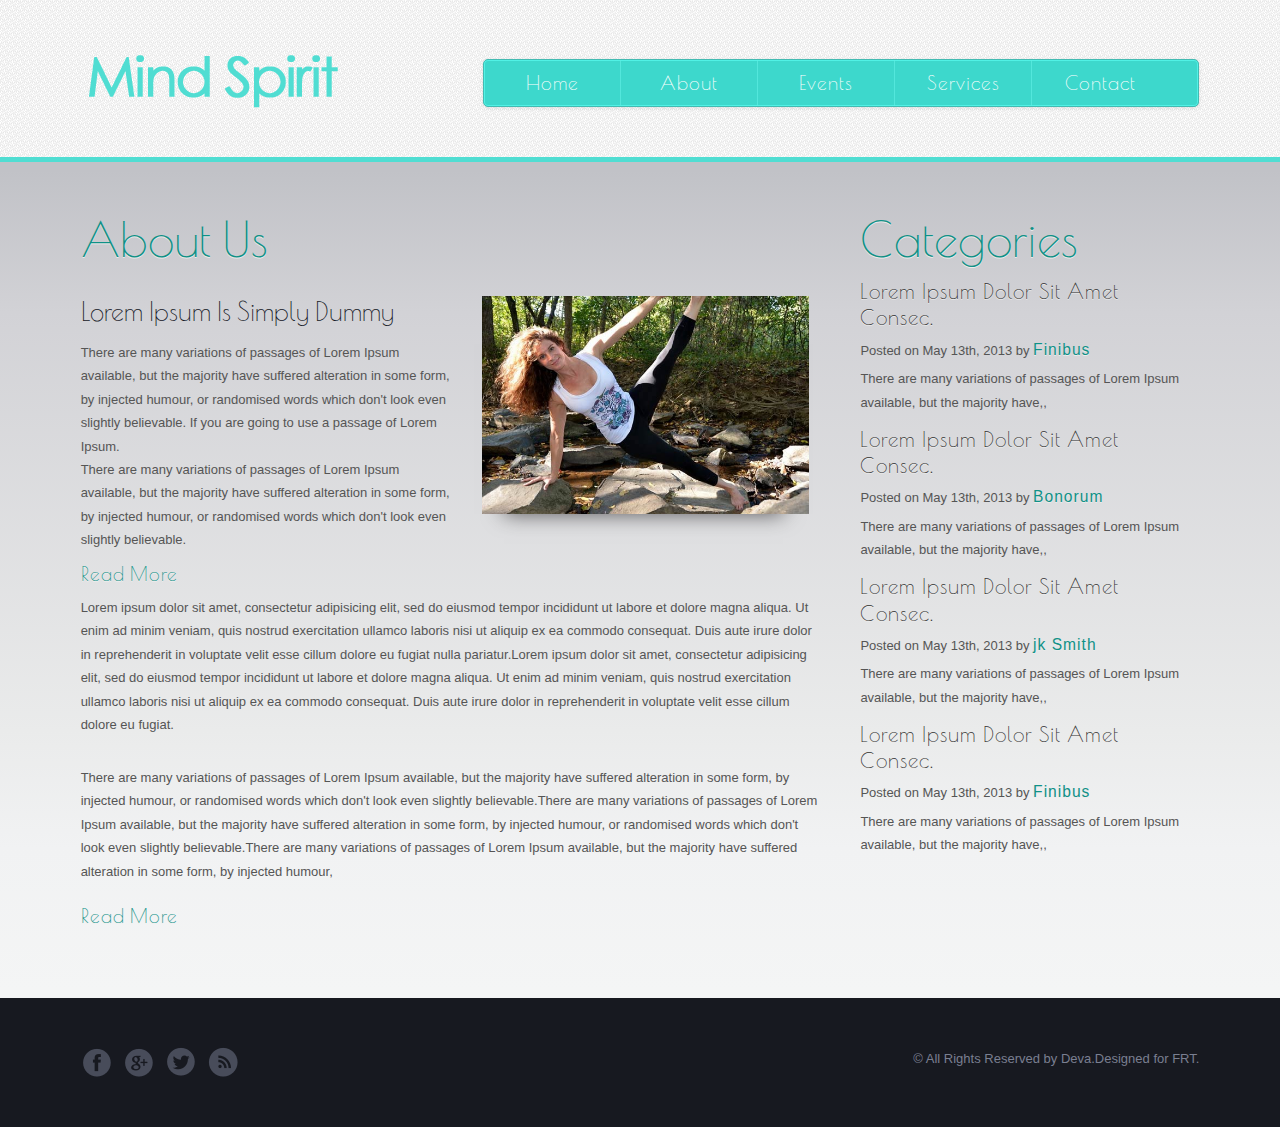
<file: about.html>
<!DOCTYPE HTML>
<html>
<head>
<title>The Mind-Spirit a Sports Category Website Template

</title>
<meta http-equiv="Content-Type" content="text/html; charset=utf-8" />
<meta name="viewport" content="width=device-width, initial-scale=1, maximum-scale=1">
<link href='//fonts.googleapis.com/css?family=Poiret+One' rel='stylesheet' type='text/css'>
<link href="css/style.css" rel="stylesheet" type="text/css" media="all" />
</head>
<body>
<div class="h_bg">
<div class="wrap">
<div class="header">
	<div class="logo">
		<h1><a href="index.html"><img src="images/logo.png" alt=""></a></h1>
	</div>
	<div class="h_nav">
		<ul class="nav">
	        <li class="active"><a href="index.html">Home</a></li>
	        <li><a href="about.html">About</a></li>
	        <li><a href="event.html">Events</a></li>	        
	        <li><a href="service.html">Services</a></li>
	        <li><a href="contact.html">Contact</a></li>
	     </ul>
	</div>
	<div class="clear"></div>
</div>
</div>
</div>
<div class="main_bg">
<div class="wrap">
<div class="main">
<div class="about">
		<div class="about-data">
			<h2>About Us</h2>
			<div class="about-desc">
				<h4>Lorem Ipsum is simply dummy </h4>
				<p>There are many variations of passages of Lorem Ipsum available, but the majority have suffered alteration in some form, by injected humour, or randomised words which don't look even slightly believable. If you are going to use a passage of Lorem Ipsum. </p>
				<p>There are many variations of passages of Lorem Ipsum available, but the majority have suffered alteration in some form, by injected humour, or randomised words which don't look even slightly believable. </p>
				<div class="btn"><a href="details.html">read more</a></div>
			</div>	
			<div class="about-img">
				<a href="details.html"><img src="images/pic6.jpg" alt=""></a>
			</div>
			<div class="clear"></div>
				<p>Lorem ipsum dolor sit amet, consectetur adipisicing elit, sed do eiusmod tempor incididunt ut labore et dolore magna aliqua. Ut enim ad minim veniam, quis nostrud exercitation ullamco laboris nisi ut aliquip ex ea commodo consequat. Duis aute irure dolor in reprehenderit in voluptate velit esse cillum dolore eu fugiat nulla pariatur.Lorem ipsum dolor sit amet, consectetur adipisicing elit, sed do eiusmod tempor incididunt ut labore et dolore magna aliqua. Ut enim ad minim veniam, quis nostrud exercitation ullamco laboris nisi ut aliquip ex ea commodo consequat. Duis aute irure dolor in reprehenderit in voluptate velit esse cillum dolore eu fugiat.</p>
				<p class="top">There are many variations of passages of Lorem Ipsum available, but the majority have suffered alteration in some form, by injected humour, or randomised words which don't look even slightly believable.There are many variations of passages of Lorem Ipsum available, but the majority have suffered alteration in some form, by injected humour, or randomised words which don't look even slightly believable.There are many variations of passages of Lorem Ipsum available, but the majority have suffered alteration in some form, by injected humour, </p>								
				<div class="btn"><a href="details.html">read more</a></div>							
		</div>
		<div class="sidebar">
			<h2>Categories</h2>
			<div class="blog_posts">
				  <div class="blog_desc">
						<div class="blog_heading">
							<p><span>Lorem ipsum dolor sit amet consec.</span></p>
							<p class="date">Posted on May 13th, 2013 by <span class="author">Finibus</span> </p>
						 </div>	
						<p>There are many variations of passages of Lorem Ipsum available, but the majority have,,</p>
					  </div>
					 <div class="clear"></div>	
				</div>	
				<div class="blog_posts">
					  <div class="blog_desc">
							<div class="blog_heading">
								<p><span>Lorem ipsum dolor sit amet consec.</span></p>
								<p class="date">Posted on May 13th, 2013 by <span class="author">Bonorum</span> </p>
							 </div>	
							<p>There are many variations of passages of Lorem Ipsum available, but the majority have,,</p>
					  </div>
					 <div class="clear"></div>	
				</div>	
				<div class="blog_posts">
						  <div class="blog_desc">
							<div class="blog_heading">
								<p><span>Lorem ipsum dolor sit amet consec.</span></p>
								<p class="date">Posted on May 13th, 2013 by <span class="author">jk Smith</span> </p>
							 </div>	
							<p>There are many variations of passages of Lorem Ipsum available, but the majority have,,</p>
					  </div>
					 <div class="clear"></div>	
				</div>					       					
				<div class="blog_posts">
						  <div class="blog_desc">
							<div class="blog_heading">
								<p><span>Lorem ipsum dolor sit amet consec.</span></p>
								<p class="date">Posted on May 13th, 2013 by <span class="author">Finibus</span> </p>
							 </div>	
							<p>There are many variations of passages of Lorem Ipsum available, but the majority have,,</p>
					  </div>
					 <div class="clear"></div>	
				</div>	
			</div>
			<div class="clear"></div>
       </div>
</div>
</div>
</div>
</div>
<div class="ftr-bg">
<div class="wrap">
<div class="footer">
	<div class="social-icons">
	   		  	<ul>
			      <li class="facebook"><a href="#" target="_blank"> </a></li>
			      <li class="twitter"><a href="#" target="_blank"> </a></li>
			      <li class="googleplus"><a href="#" target="_blank"> </a></li>
			      <li class="contact"><a href="#" target="_blank"> </a></li>
			      <div class="clear"></div>
		     </ul>
	   	 </div>
		<div class="copy">
			<p class="w3-link">© All Rights Reserved by Deva.Designed for FRT.</p>
		</div>
		<div class="clear"></div>
	</div>
</div>
</div>
</body>
</html>
</file>
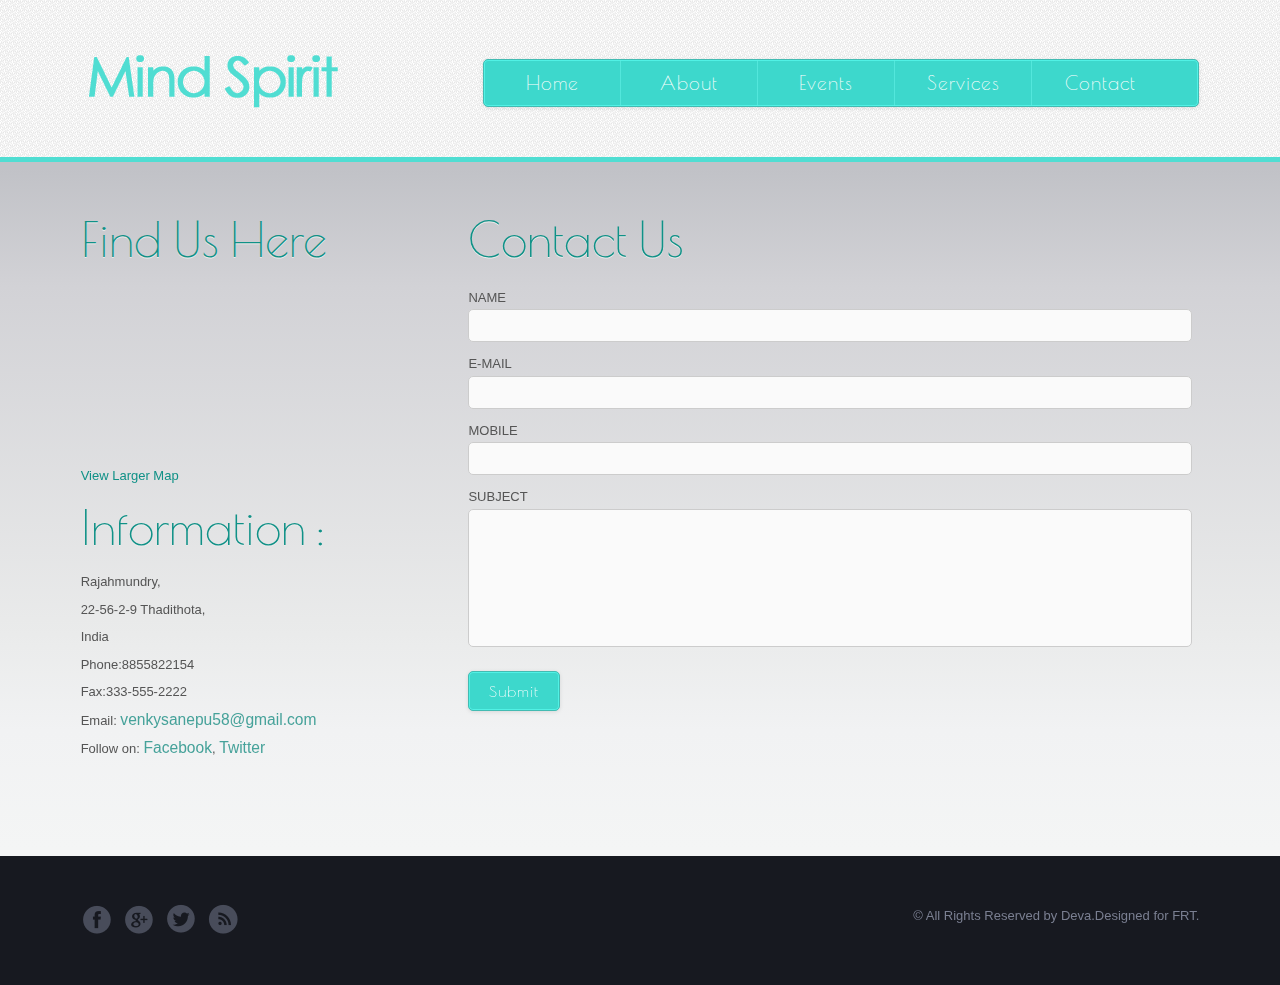
<file: contact.html>
<!DOCTYPE HTML>
<html>
<head>
<title>The Mind-Spirit a Sports Category Website Template

</title>
<meta http-equiv="Content-Type" content="text/html; charset=utf-8" />
<meta name="viewport" content="width=device-width, initial-scale=1, maximum-scale=1">
<link href='//fonts.googleapis.com/css?family=Poiret+One' rel='stylesheet' type='text/css'>
<link href="css/style.css" rel="stylesheet" type="text/css" media="all" />
</head>
<body>
<div class="h_bg">
<div class="wrap">
<div class="header">
	<div class="logo">
		<h1><a href="index.html"><img src="images/logo.png" alt=""></a></h1>
	</div>
	<div class="h_nav">
		<ul class="nav">
	        <li class="active"><a href="index.html">Home</a></li>
	        <li><a href="about.html">About</a></li>
	        <li><a href="event.html">Events</a></li>	        
	        <li><a href="service.html">Services</a></li>
	        <li><a href="contact.html">Contact</a></li>
	     </ul>
	</div>
	<div class="clear"></div>
</div>
</div>
</div>
<div class="main_bg">
<div class="wrap">
<div class="main">
<div class="contact">
<div class="section group">				
				<div class="col span_1_of_3">
					<div class="contact_info">
			    	 	<h3>Find Us Here</h3>
			    	 		<div class="map">
					   			<iframe width="100%" height="175" frameborder="0" scrolling="no" marginheight="0" marginwidth="0" src="https://maps.google.co.in/maps?f=q&amp;source=s_q&amp;hl=en&amp;geocode=&amp;q=Lighthouse+Point,+FL,+United+States&amp;aq=4&amp;oq=light&amp;sll=26.275636,-80.087265&amp;sspn=0.04941,0.104628&amp;ie=UTF8&amp;hq=&amp;hnear=Lighthouse+Point,+Broward,+Florida,+United+States&amp;t=m&amp;z=14&amp;ll=26.275636,-80.087265&amp;output=embed"></iframe><br><small><a href="https://maps.google.co.in/maps?f=q&amp;source=embed&amp;hl=en&amp;geocode=&amp;q=Lighthouse+Point,+FL,+United+States&amp;aq=4&amp;oq=light&amp;sll=26.275636,-80.087265&amp;sspn=0.04941,0.104628&amp;ie=UTF8&amp;hq=&amp;hnear=Lighthouse+Point,+Broward,+Florida,+United+States&amp;t=m&amp;z=14&amp;ll=26.275636,-80.087265" style=" color: #109187;padding:10px 0;left;font-size:13px">View Larger Map</a></small>
					   		</div>
      				</div>
      			<div class="company_address">
				     	<h3>Information :</h3>
						<p>Rajahmundry,</p>
						<p>22-56-2-9 Thadithota,</p>
						<p>India</p>
				   		<p>Phone:8855822154</p>
				   		<p>Fax:333-555-2222 </p>
				 	 	<p>Email: <span>venkysanepu58@gmail.com</span></p>
				   		<p>Follow on: <span>Facebook</span>, <span>Twitter</span></p>
				   </div>
				</div>				
				<div class="col span_2_of_3">
				  <div class="contact-form">
				  	<h3>Contact Us</h3>
					      <form method="post" action="#">
					    	<div>
						    	<span><label>NAME</label></span>
						    	<span><input name="userName" type="text" class="textbox"></span>
						    </div>
						    <div>
						    	<span><label>E-MAIL</label></span>
						    	<span><input name="userEmail" type="text" class="textbox"></span>
						    </div>
						    <div>
						     	<span><label>MOBILE</label></span>
						    	<span><input name="userPhone" type="text" class="textbox"></span>
						    </div>
						    <div>
						    	<span><label>SUBJECT</label></span>
						    	<span><textarea name="userMsg"> </textarea></span>
						    </div>
						   <div>
						   		<span><input type="submit" value="Submit"></span>
						  </div>
					    </form>
				    </div>
  				</div>	
  				<div class="clear"></div>			
		  </div>
</div>
</div>
</div>
</div>
</div>
<div class="ftr-bg">
<div class="wrap">
<div class="footer">
	<div class="social-icons">
	   		  	<ul>
			      <li class="facebook"><a href="#" target="_blank"> </a></li>
			      <li class="twitter"><a href="#" target="_blank"> </a></li>
			      <li class="googleplus"><a href="#" target="_blank"> </a></li>
			      <li class="contact"><a href="#" target="_blank"> </a></li>
			      <div class="clear"></div>
		     </ul>
	   	 </div>
		<div class="copy">
			<p class="w3-link">© All Rights Reserved by Deva.Designed for FRT.</p>
		</div>
		<div class="clear"></div>
	</div>
</div>
</div>
</body>
</html>
</file>
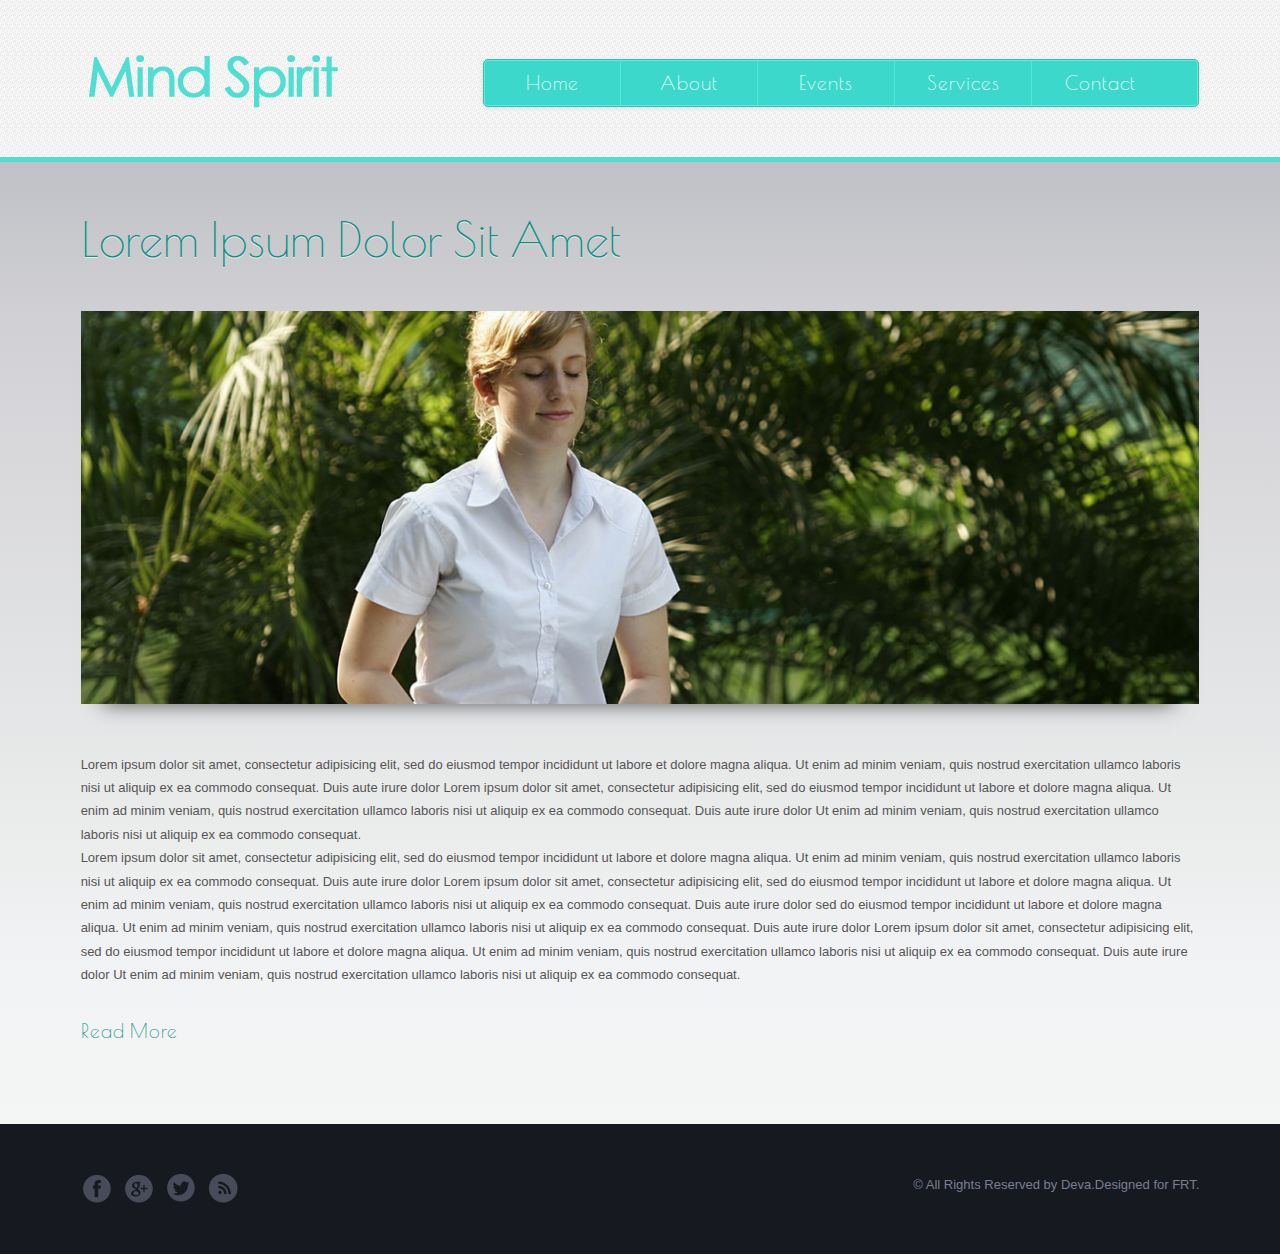
<file: details.html>
<!DOCTYPE HTML>
<html>
<head>
<title>The Mind-Spirit a Sports Category Website Template

</title>
<meta http-equiv="Content-Type" content="text/html; charset=utf-8" />
<meta name="viewport" content="width=device-width, initial-scale=1, maximum-scale=1">
<link href='//fonts.googleapis.com/css?family=Poiret+One' rel='stylesheet' type='text/css'>
<link href="css/style.css" rel="stylesheet" type="text/css" media="all" />
</head>
<body>
<div class="h_bg">
<div class="wrap">
<div class="header">
	<div class="logo">
		<h1><a href="index.html"><img src="images/logo.png" alt=""></a></h1>
	</div>
	<div class="h_nav">
		<ul class="nav">
	        <li class="active"><a href="index.html">Home</a></li>
	        <li><a href="about.html">About</a></li>
	        <li><a href="event.html">Events</a></li>	        
	        <li><a href="service.html">Services</a></li>
	        <li><a href="contact.html">Contact</a></li>
	     </ul>
	</div>
	<div class="clear"></div>
</div>
</div>
</div>
<div class="main_bg">
<div class="wrap">
<div class="main">
<div class="details">
		<h2>Lorem ipsum dolor sit amet</h2>
	<div class="det-pic">
		<img src="images/det-pic.jpg" alt="">		
	</div>
	<div class="det-para">
	<p>Lorem ipsum dolor sit amet, consectetur adipisicing elit, sed do eiusmod tempor incididunt ut labore et dolore magna aliqua. Ut enim ad minim veniam, quis nostrud exercitation ullamco laboris nisi ut aliquip ex ea commodo consequat. Duis aute irure dolor Lorem ipsum dolor sit amet, consectetur adipisicing elit, sed do eiusmod tempor incididunt ut labore et dolore magna aliqua. Ut enim ad minim veniam, quis nostrud exercitation ullamco laboris nisi ut aliquip ex ea commodo consequat. Duis aute irure dolor  Ut enim ad minim veniam, quis nostrud exercitation ullamco laboris nisi ut aliquip ex ea commodo consequat.</p>
		<p>Lorem ipsum dolor sit amet, consectetur adipisicing elit, sed do eiusmod tempor incididunt ut labore et dolore magna aliqua. Ut enim ad minim veniam, quis nostrud exercitation ullamco laboris nisi ut aliquip ex ea commodo consequat. Duis aute irure dolor Lorem ipsum dolor sit amet, consectetur adipisicing elit, sed do eiusmod tempor incididunt ut labore et dolore magna aliqua. Ut enim ad minim veniam, quis nostrud exercitation ullamco laboris nisi ut aliquip ex ea commodo consequat. Duis aute irure dolor  sed do eiusmod tempor incididunt ut labore et dolore magna aliqua. Ut enim ad minim veniam, quis nostrud exercitation ullamco laboris nisi ut aliquip ex ea commodo consequat. Duis aute irure dolor Lorem ipsum dolor sit amet, consectetur adipisicing elit, sed do eiusmod tempor incididunt ut labore et dolore magna aliqua. Ut enim ad minim veniam, quis nostrud exercitation ullamco laboris nisi ut aliquip ex ea commodo consequat. Duis aute irure dolor  Ut enim ad minim veniam, quis nostrud exercitation ullamco laboris nisi ut aliquip ex ea commodo consequat.</p>

	</div>
	<div class="btn"><a href="details.html">read more</a></div>
	</div>
</div>
</div>
</div>
</div>
<div class="ftr-bg">
<div class="wrap">
<div class="footer">
	<div class="social-icons">
	   		  	<ul>
			      <li class="facebook"><a href="#" target="_blank"> </a></li>
			      <li class="twitter"><a href="#" target="_blank"> </a></li>
			      <li class="googleplus"><a href="#" target="_blank"> </a></li>
			      <li class="contact"><a href="#" target="_blank"> </a></li>
			      <div class="clear"></div>
		     </ul>
	   	 </div>
		<div class="copy">
			<p class="w3-link">© All Rights Reserved by Deva.Designed for FRT.</p>
		</div>
		<div class="clear"></div>
	</div>
</div>
</div>
</body>
</html>
</file>
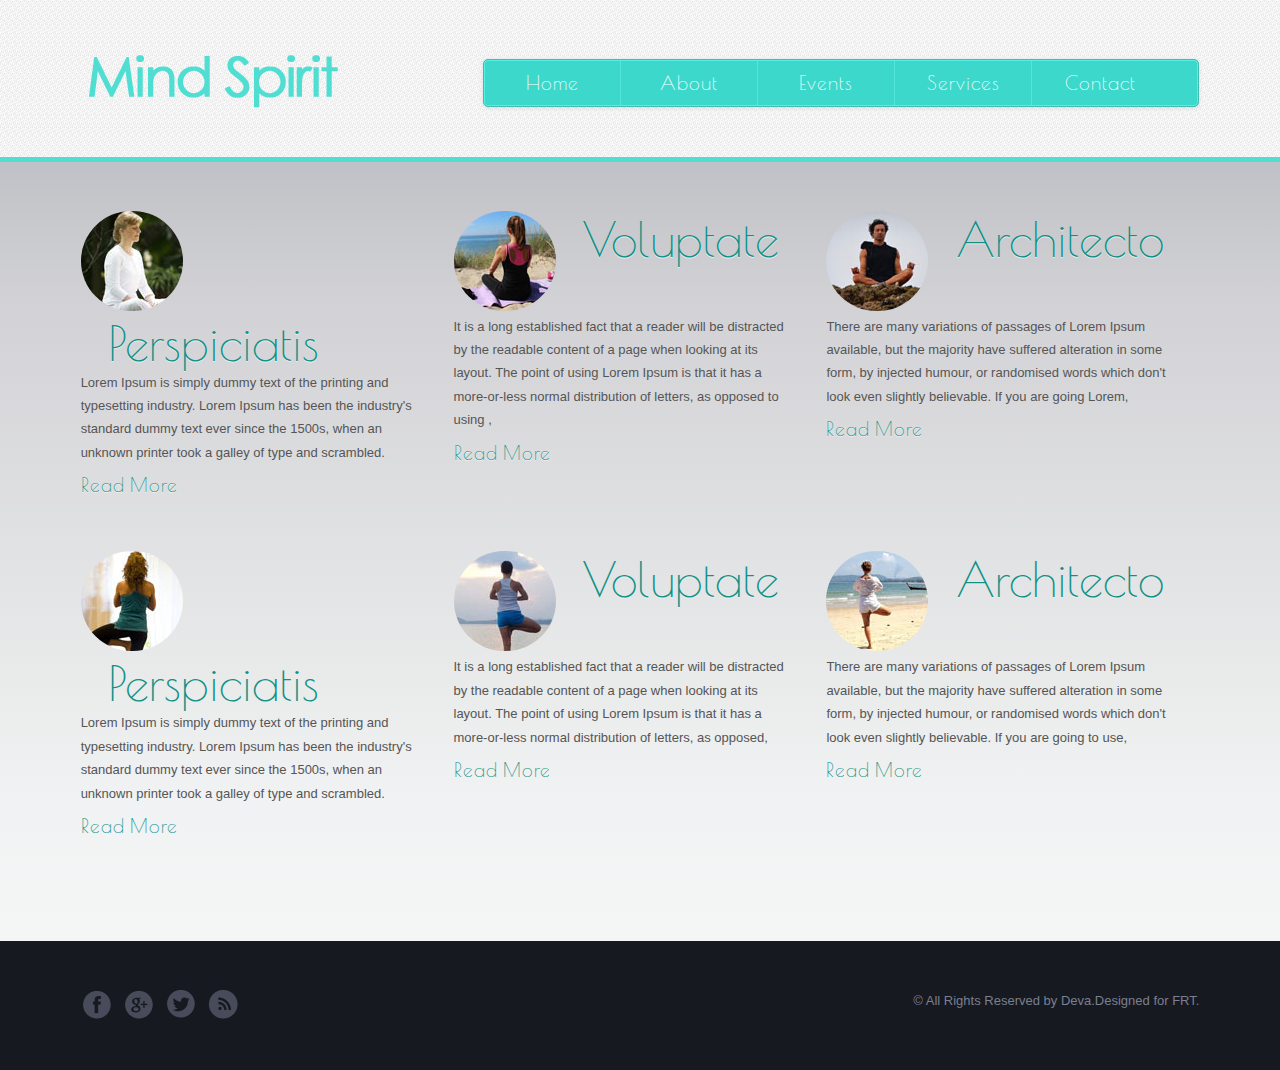
<file: event.html>
<!DOCTYPE HTML>
<html>
<head>
<title>The Mind-Spirit a Sports Category Website Template

</title>
<meta http-equiv="Content-Type" content="text/html; charset=utf-8" />
<meta name="viewport" content="width=device-width, initial-scale=1, maximum-scale=1">
<link href='//fonts.googleapis.com/css?family=Poiret+One' rel='stylesheet' type='text/css'>
<link href="css/style.css" rel="stylesheet" type="text/css" media="all" />
</head>
<body>
<div class="h_bg">
<div class="wrap">
<div class="header">
	<div class="logo">
		<h1><a href="index.html"><img src="images/logo.png" alt=""></a></h1>
	</div>
	<div class="h_nav">
		<ul class="nav">
	        <li class="active"><a href="index.html">Home</a></li>
	        <li><a href="about.html">About</a></li>
	        <li><a href="event.html">Events</a></li>	        
	        <li><a href="service.html">Services</a></li>
	        <li><a href="contact.html">Contact</a></li>
	     </ul>
	</div>
	<div class="clear"></div>
</div>
</div>
</div>
<div class="main_bg">
<div class="wrap">
<div class="main">
<div class="our-staff">
		<div class="dc-grids">
				<div class="dc-head">
					<div class="dc-head-img">
						<a href="#"><img src="images/dc1.jpg" title="dc-name"></a>
					</div>
					<div class="dc-head-info">
						<h4>Perspiciatis</h4>
					</div>
					<div class="clear"> </div>
					<div class="dc-profile1">
						<p>Lorem Ipsum is simply dummy text of the printing and typesetting industry. Lorem Ipsum has been the industry's standard dummy text ever since the 1500s, when an unknown printer took a galley of type and scrambled.</p>
						<div class="btn"><a href="details.html">read more</a></div>
					</div>
				</div>
				<div class="dc-head">
					<div class="dc-head-img">
						<a href="#"><img src="images/dc3.jpg" title="dc-name"></a>
					</div>
					<div class="dc-head-info">
						<h4>Voluptate</h4>
					</div>
					<div class="clear"> </div>
					<div class="dc-profile1">
						<p>It is a long established fact that a reader will be distracted by the readable content of a page when looking at its layout. The point of using Lorem Ipsum is that it has a more-or-less normal distribution of letters, as opposed to using , </p>
						<div class="btn"><a href="details.html">read more</a></div>
					</div>
				</div>
				<div class="dc-head">
					<div class="dc-head-img">
						<a href="#"><img src="images/dc2.jpg" title="dc-name"></a>
					</div>
					<div class="dc-head-info">
						<h4>Architecto</h4>
					</div>
					<div class="clear"> </div>
					<div class="dc-profile1">
						<p>There are many variations of passages of Lorem Ipsum available, but the majority have suffered alteration in some form, by injected humour, or randomised words which don't look even slightly believable. If you are going Lorem,</p>
						<div class="btn"><a href="details.html">read more</a></div>
					</div>
				</div>
				<div class="clear"> </div>
			</div>
			<div class="dc-grids">
				<div class="dc-head">
					<div class="dc-head-img">
						<a href="#"><img src="images/dc4.jpg" title="dc-name"></a>
					</div>
					<div class="dc-head-info">
						<h4>Perspiciatis</h4>
					</div>
					<div class="clear"> </div>
					<div class="dc-profile1">
						<p>Lorem Ipsum is simply dummy text of the printing and typesetting industry. Lorem Ipsum has been the industry's standard dummy text ever since the 1500s, when an unknown printer took a galley of type and scrambled.</p>
						<div class="btn"><a href="details.html">read more</a></div>
					</div>
				</div>
				<div class="dc-head">
					<div class="dc-head-img">
						<a href="#"><img src="images/dc5.jpg" title="dc-name"></a>
					</div>
					<div class="dc-head-info">
						<h4>Voluptate</h4>
					</div>
					<div class="clear"> </div>
					<div class="dc-profile1">
						<p>It is a long established fact that a reader will be distracted by the readable content of a page when looking at its layout. The point of using Lorem Ipsum is that it has a more-or-less normal distribution of letters, as opposed, </p>
						<div class="btn"><a href="details.html">read more</a></div>
					</div>
				</div>
				<div class="dc-head">
					<div class="dc-head-img">
						<a href="#"><img src="images/dc6.jpg" title="dc-name"></a>
					</div>
					<div class="dc-head-info">
						<h4>Architecto</h4>
					</div>
					<div class="clear"> </div>
					<div class="dc-profile1">
						<p>There are many variations of passages of Lorem Ipsum available, but the majority have suffered alteration in some form, by injected humour, or randomised words which don't look even slightly believable. If you are going to use,</p>
						<div class="btn"><a href="details.html">read more</a></div>
					</div>
				</div>
				<div class="clear"> </div>
			</div>
		</div>
</div>
</div>
</div>
</div>
<div class="ftr-bg">
<div class="wrap">
<div class="footer">
	<div class="social-icons">
	   		  	<ul>
			      <li class="facebook"><a href="#" target="_blank"> </a></li>
			      <li class="twitter"><a href="#" target="_blank"> </a></li>
			      <li class="googleplus"><a href="#" target="_blank"> </a></li>
			      <li class="contact"><a href="#" target="_blank"> </a></li>
			      <div class="clear"></div>
		     </ul>
	   	 </div>
		<div class="copy">
			<p class="w3-link">© All Rights Reserved by Deva.Designed for FRT.</p>
		</div>
		<div class="clear"></div>
	</div>
</div>
</div>
</body>
</html>
</file>
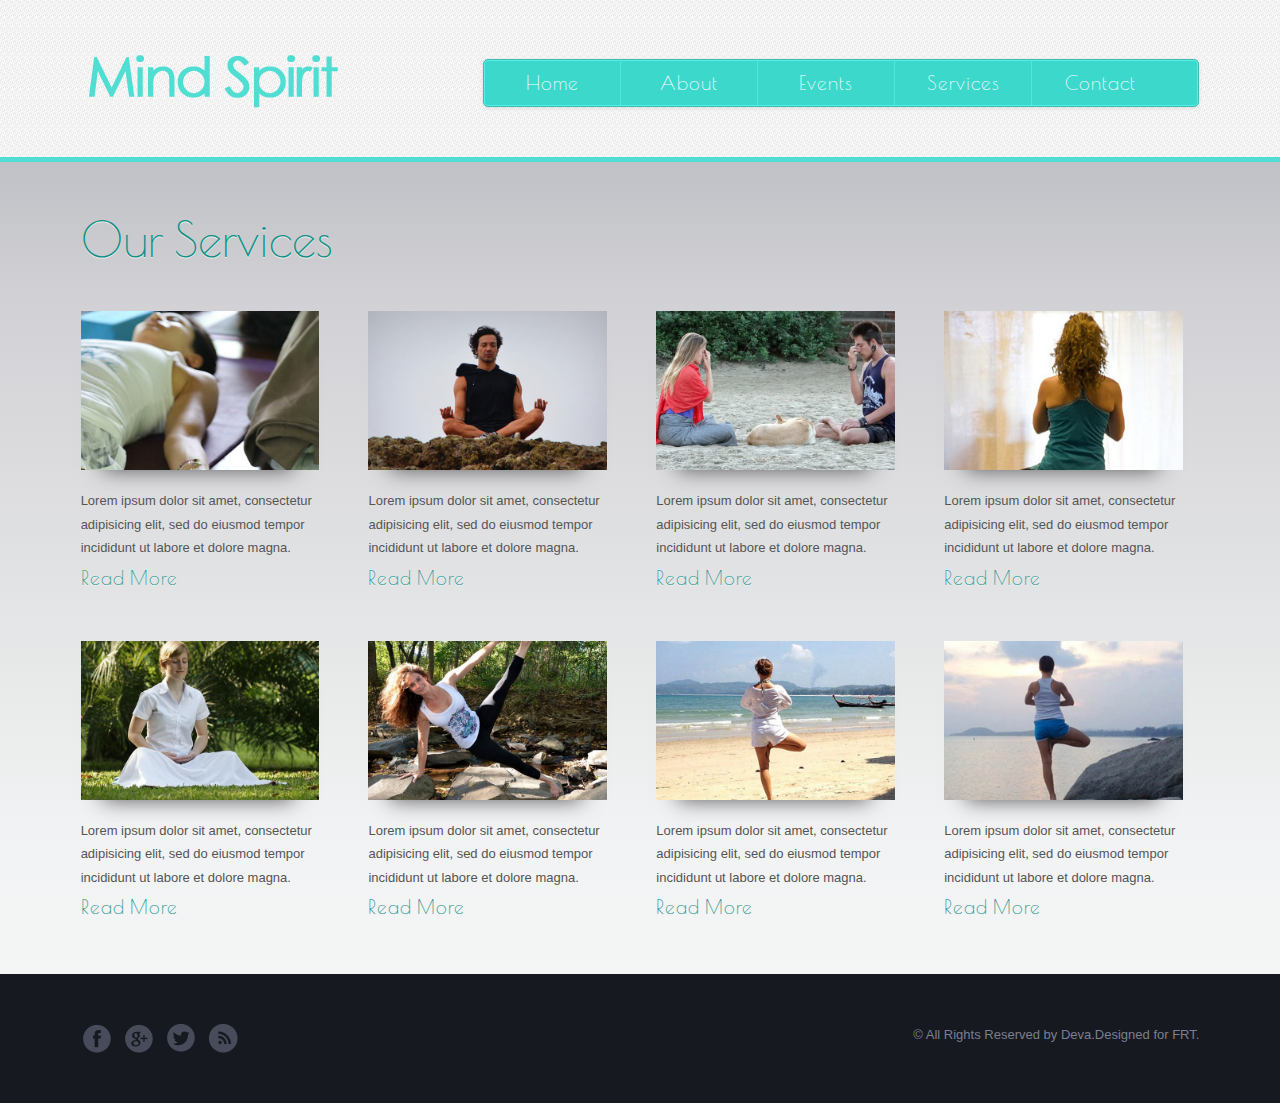
<file: service.html>
<!DOCTYPE HTML>
<html>
<head>
<title>The Mind-Spirit a Sports Category Website Template

</title>
<meta http-equiv="Content-Type" content="text/html; charset=utf-8" />
<meta name="viewport" content="width=device-width, initial-scale=1, maximum-scale=1">
<link href='//fonts.googleapis.com/css?family=Poiret+One' rel='stylesheet' type='text/css'>
<link href="css/style.css" rel="stylesheet" type="text/css" media="all" />
</head>
<body>
<div class="h_bg">
<div class="wrap">
<div class="header">
	<div class="logo">
		<h1><a href="index.html"><img src="images/logo.png" alt=""></a></h1>
	</div>
	<div class="h_nav">
		<ul class="nav">
	        <li class="active"><a href="index.html">Home</a></li>
	        <li><a href="about.html">About</a></li>
	        <li><a href="event.html">Events</a></li>	        
	        <li><a href="service.html">Services</a></li>
	        <li><a href="contact.html">Contact</a></li>
	     </ul>
	</div>
	<div class="clear"></div>
</div>
</div>
</div>
<div class="main_bg">
<div class="wrap">
<div class="main">
<div class="boxes">
		<h2>Our Services</h2>
		     <section>
				<ul class="lb-album">
					<li>
						<a href="#image-1">
							<img src="images/pic1.jpg" alt="">
							<span> </span>
						</a>
						<div class="lb-overlay" id="image-1">
							<img src="images/pic1.jpg" alt="">
							<a href="#page" class="lb-close"> </a>
						</div>
						<p>Lorem ipsum dolor sit amet, consectetur adipisicing elit, sed do eiusmod tempor incididunt ut labore et dolore magna.</p>
						<div class="btn"><a href="details.html">read more</a></div>
					</li>
					<li>
						<a href="#image-2">
							<img src="images/pic2.jpg" alt="">
							<span> </span>
						</a>
						<div class="lb-overlay" id="image-2">
								<img src="images/pic2.jpg" alt=""> 
							<a href="#page" class="lb-close"> </a>
						</div>
						<p>Lorem ipsum dolor sit amet, consectetur adipisicing elit, sed do eiusmod tempor incididunt ut labore et dolore magna.</p>
						<div class="btn"><a href="details.html">read more</a></div>
					</li>
					<li>
						<a href="#image-3">
							<img src="images/pic3.jpg" alt="">
							<span> </span>
						</a>
						<div class="lb-overlay" id="image-3">
							<img src="images/pic3.jpg" alt="image03">
							<a href="#page" class="lb-close"> </a>
						</div>
						<p>Lorem ipsum dolor sit amet, consectetur adipisicing elit, sed do eiusmod tempor incididunt ut labore et dolore magna.</p>
						<div class="btn"><a href="details.html">read more</a></div>
					</li>
					<li>
						<a href="#image-4">
							<img src="images/pic4.jpg" alt="">
							<span> </span>
						</a>
						<div class="lb-overlay" id="image-4">
							<img src="images/pic4.jpg" alt="image04">
							<a href="#page" class="lb-close"> </a>
						</div>
						<p>Lorem ipsum dolor sit amet, consectetur adipisicing elit, sed do eiusmod tempor incididunt ut labore et dolore magna.</p>
						<div class="btn"><a href="details.html">read more</a></div>
					</li>
				</ul>
				<ul class="lb-album">
					<li>
						<a href="#image-5">
							<img src="images/pic5.jpg" alt="">
							<span> </span>
						</a>
						<div class="lb-overlay" id="image-5">
							<img src="images/pic5.jpg" alt="image05">
							<a href="#page" class="lb-close"> </a>
						</div>
						<p>Lorem ipsum dolor sit amet, consectetur adipisicing elit, sed do eiusmod tempor incididunt ut labore et dolore magna.</p>
						<div class="btn"><a href="details.html">read more</a></div>
					</li>
					<li>
						<a href="#image-6">
							<img src="images/pic6.jpg" alt="">
							<span> </span>
						</a>
						<div class="lb-overlay" id="image-6">
							<img src="images/pic6.jpg" alt="image06">
							<a href="#page" class="lb-close"> </a>
						</div>
						<p>Lorem ipsum dolor sit amet, consectetur adipisicing elit, sed do eiusmod tempor incididunt ut labore et dolore magna.</p>
						<div class="btn"><a href="details.html">read more</a></div>
					</li>
					<li>
						<a href="#image-7">
							<img src="images/pic7.jpg" alt="">
							<span> </span>
						</a>
						<div class="lb-overlay" id="image-7">
							<img src="images/pic7.jpg" alt="image07"> 
							<a href="#page" class="lb-close"> </a>
						</div>
						<p>Lorem ipsum dolor sit amet, consectetur adipisicing elit, sed do eiusmod tempor incididunt ut labore et dolore magna.</p>
						<div class="btn"><a href="details.html">read more</a></div>
					</li>
					<li>
						<a href="#image-8">
							<img src="images/pic8.jpg" alt="">
							<span> </span>
						</a>
						<div class="lb-overlay" id="image-8">
							<img src="images/pic8.jpg" alt="image08">
							<a href="#page" class="lb-close"> </a>
						</div>
						<p>Lorem ipsum dolor sit amet, consectetur adipisicing elit, sed do eiusmod tempor incididunt ut labore et dolore magna.</p>
						<div class="btn"><a href="details.html">read more</a></div>
					</li>	
					<div class="clear"></div>
				</ul>
			</section>
    </div>
  </div>
</div>
</div>
</div>
<div class="ftr-bg">
<div class="wrap">
<div class="footer">
	<div class="social-icons">
	   		  	<ul>
			      <li class="facebook"><a href="#" target="_blank"> </a></li>
			      <li class="twitter"><a href="#" target="_blank"> </a></li>
			      <li class="googleplus"><a href="#" target="_blank"> </a></li>
			      <li class="contact"><a href="#" target="_blank"> </a></li>
			      <div class="clear"></div>
		     </ul>
	   	 </div>
		<div class="copy">
			<p class="w3-link">© All Rights Reserved by Deva.Designed for FRT.</p>
		</div>
		<div class="clear"></div>
	</div>
</div>
</div>
</body>
</html>
</file>
<file: css/style.css>
/*
Author: W3layout
Author URL: http://w3layouts.com
License: Creative Commons Attribution 3.0 Unported
License URL: http://creativecommons.org/licenses/by/3.0/
*/
/* reset */
html,body,div,span,applet,object,iframe,h1,h2,h3,h4,h5,h6,p,blockquote,pre,a,abbr,acronym,address,big,cite,code,del,dfn,em,img,ins,kbd,q,s,samp,small,strike,strong,sub,sup,tt,var,b,u,i,dl,dt,dd,ol,nav ul,nav li,fieldset,form,label,legend,table,caption,tbody,tfoot,thead,tr,th,td,article,aside,canvas,details,embed,figure,figcaption,footer,header,hgroup,menu,nav,output,ruby,section,summary,time,mark,audio,video{margin:0;padding:0;border:0;font-size:100%;font:inherit;vertical-align:baseline;}
article, aside, details, figcaption, figure,footer, header, hgroup, menu, nav, section {display: block;}
ol,ul{list-style:none;margin:0;padding:0;}
blockquote,q{quotes:none;}
blockquote:before,blockquote:after,q:before,q:after{content:'';content:none;}
table{border-collapse:collapse;border-spacing:0;}
/* start editing from here */
a{text-decoration:none;}
.txt-rt{text-align:right;}/* text align right */
.txt-lt{text-align:left;}/* text align left */
.txt-center{text-align:center;}/* text align center */
.float-rt{float:right;}/* float right */
.float-lt{float:left;}/* float left */
.clear{clear:both;}/* clear float */
.pos-relative{position:relative;}/* Position Relative */
.pos-absolute{position:absolute;}/* Position Absolute */
.vertical-base{	vertical-align:baseline;}/* vertical align baseline */
.vertical-top{	vertical-align:top;}/* vertical align top */
.underline{	padding-bottom:5px;	border-bottom: 1px solid #eee; margin:0 0 20px 0;}/* Add 5px bottom padding and a underline */
nav.vertical ul li{	display:block;}/* vertical menu */
nav.horizontal ul li{	display: inline-block;}/* horizontal menu */
img{max-width:100%;}
/*end reset*/
body {
	font-family: Arial, Geneva,Helvetica, sans-serif;
	font-size: 100%;
	background: #f1f1f1;
}
.wrap{
	margin:0 auto;
	width:80%;
}
.h_bg{
	background:url('../images/h_bg.png');
	border-bottom: 5px solid #50ddd2;
}
.header{
	padding:3% 4%;
}
.logo{
	float:left;
}
/*h_nav*/
.h_nav{
	width: 62%;
	float:right;
	margin-top: 2%;
}
.nav {
	border-radius: 5px;
	-webkit-border-radius: 5px;
	-moz-border-radius: 5px;
	-o-border-radius: 5px;
	border: solid 1px #43BBB2;
	background-color: #3DD8CC;
	position: relative;
	box-shadow: inset 0px 0px 0px 1px #51f1e5, 0px 1px 4px 0px rgba(0,0,0,0.10);
	-webkit-box-shadow: inset 0px 0px 0px 1px #51f1e5, 0px 1px 4px 0px rgba(0,0,0,0.10);
	-moz-box-shadow: inset 0px 0px 0px 1px #51f1e5, 0px 1px 4px 0px rgba(0,0,0,0.10);
	-o-box-shadow:  inset 0px 0px 0px 1px #51f1e5, 0px 1px 4px 0px rgba(0,0,0,0.10);
}
.nav li.active h3 span{
	color:#F51055;
}
.nav li {
	border-right: 1px solid rgba(95, 238, 227, 0.66);
	width: 19.77777%;
	display: inline-block;
	margin-right: -4px;
}
.nav li:last-child{
	margin-right: 0;
	border-right: none; 
}
.nav li a{
	font-family: 'Poiret One', cursive;
	display: block;
	line-height: 1.8em;
	color: #ffffff;
	font-size: 1.2em;
	padding:6px;
	text-align: center;
	letter-spacing: 1px;
}
.nav li a:hover {
	box-shadow: inset 0 0px 0 #37B6AC,inset 0 0 30px #4DCAC0;
	-webkit-box-shadow: inset 0 0px 0 #37B6AC,inset 0 0 30px #4DCAC0;
	-moz-box-shadow: inset 0 0px 0 #37B6AC,inset 0 0 30px #4DCAC0;
	-o-box-shadow: inset 0 0px 0 #37B6AC,inset 0 0 30px #4DCAC0;	
	color: #ffffff;
}
/*main*/
.main_bg{
	background: rgb(193,194,199);
	background: -moz-linear-gradient(top,  rgba(193,194,199,1) 1%, rgba(210,210,214,1) 18%, rgba(234,235,235,1) 68%, rgba(241,242,243,1) 82%, rgba(244,245,245,1) 99%);
	background: -webkit-gradient(linear, left top, left bottom, color-stop(1%,rgba(193,194,199,1)), color-stop(18%,rgba(210,210,214,1)), color-stop(68%,rgba(234,235,235,1)), color-stop(82%,rgba(241,242,243,1)), color-stop(99%,rgba(244,245,245,1)));
	background: -webkit-linear-gradient(top,  rgba(193,194,199,1) 1%,rgba(210,210,214,1) 18%,rgba(234,235,235,1) 68%,rgba(241,242,243,1) 82%,rgba(244,245,245,1) 99%);
	background: -o-linear-gradient(top,  rgba(193,194,199,1) 1%,rgba(210,210,214,1) 18%,rgba(234,235,235,1) 68%,rgba(241,242,243,1) 82%,rgba(244,245,245,1) 99%);
	background: -ms-linear-gradient(top,  rgba(193,194,199,1) 1%,rgba(210,210,214,1) 18%,rgba(234,235,235,1) 68%,rgba(241,242,243,1) 82%,rgba(244,245,245,1) 99%);
	background: linear-gradient(to bottom,  rgba(193,194,199,1) 1%,rgba(210,210,214,1) 18%,rgba(234,235,235,1) 68%,rgba(241,242,243,1) 82%,rgba(244,245,245,1) 99%);
	filter: progid:DXImageTransform.Microsoft.gradient( startColorstr='#c1c2c7', endColorstr='#f4f5f5',GradientType=0 );
}
.main{
	padding: 4%;
}
.c_text{
	float:left;
}
.c_text h2{
	font-size: 4em;
	color: #636363;
	text-transform: capitalize;
	font-family: 'Poiret One', cursive;
	text-shadow: 0 1px 0 #F1F1F1;
	margin-bottom: 4%;
}
.c_text h3{
	font-size: 3em;
	color: #7C7C7C;
	text-transform: capitalize;
	font-family: 'Poiret One', cursive;
	text-shadow: 0 1px 0 #F1F1F1;
}
/*saetch*/
.srch{
	float: right;
	margin-top:2%;
	width: 26%;
}
.searchbox{
	position: relative;
	width: 100%;
} 
.searchbox input[type="text"]{
	height:18px;
    position:relative;
    width:66.333%;
    padding:10px;
    font-size:14px;
    color:#333333;
    text-transform:capitalize;
    background: #FFFFFF;
	border: 1px solid #AAAAAA;
}
.searchbox input[type="submit"]{
	position:absolute;
	right:0;
	width:28.333%;
	padding:6px;
    cursor: pointer;
	font-size:16px;
	letter-spacing:1px;
	color: #ffffff;
	background: #34C2B7;
	border: 1px solid #309689;
	font-family: 'Poiret One', cursive;
	height:40px;
    box-shadow: 0 1px 2px rgba(11, 155, 143, 0.5) inset;
    -webkit-box-shadow: 0 1px 2px rgba(11, 155, 143, 0.5) inset;
    -moz-box-shadow: 0 1px 2px rgba(11, 155, 143, 0.5) inset;
    -o-box-shadow: 0 1px 2px rgba(11, 155, 143, 0.5) inset;
}
.searchbox input[type="submit"]:hover{		
	background: #3BB9B9;
}	
.search::-webkit-input-placeholder {
     color: #9c9c9c;
}
.search:-moz-placeholder {
     color: #9c9c9c;
}    
.search.placeholder {
     color: #9c9c9c !important;
}  
.search:focus{
    border-color: #8badb4;
    background: #fff;
    outline: none;
}	
.grid_album {
	padding-bottom: 2%;
}
.lb-album{
	margin: 0 auto;
}
.lb-album li{
	display:inline-block;
	
	position: relative;
	width: 21.333%;
	margin: 4% 0 0% 4%;
}
.lb-album li:first-child{
	margin-left:0;
}
.lb-album li > a,
.lb-album li > a img{
	display: block;
}
.lb-album li > a img{
	box-shadow: -2px 24px 20px -24px rgba(87, 86, 88, 1);
	-webkit-box-shadow: -2px 24px 20px -24px rgba(87, 86, 88, 1);
	-moz-box-shadow: -2px 24px 20px -24px rgba(87, 86, 88, 1);
	-o-box-shadow: -2px 24px 20px -24px rgba(87, 86, 88, 1);
}
.lb-album li > a{
	position: relative;
}
.lb-album li > a span{
	position: absolute;
	bottom:70px;
	left:110px;
	width:36px;
	height:36px;
	opacity: 0;
	-webkit-transition: opacity 0.3s linear;
	-moz-transition: opacity 0.3s linear;
	-o-transition: opacity 0.3s linear;
	-ms-transition: opacity 0.3s linear;
	transition: opacity 0.3s linear;
}
.lb-album li > a img:hover{
	opacity:0.6;
}
.lb-album li > a:hover span{
	opacity:1;
	background:url(../images/zoom.png) no-repeat;
	filter: alpha(opacity=99); /* internet explorer */
    -ms-filter:"progid:DXImageTransform.Microsoft.Alpha(opacity=99)"; /*IE8*/
}
.lb-overlay{
	width: 0px;
	height: 0px;
	position: fixed;
	overflow: hidden;
	left: 0px;
	top: 0px;
	padding: 0px;
	z-index: 99;
	text-align: center;
	background:rgba(24, 23, 23, 0.91);
}
.lb-overlay a.lb-close{
	background: rgba(27,54,81,0.8);
	z-index: 1001;
	position: absolute;
	right:30%;
	top:6%;
	width:27px;
	height:27px;
	background:url('../images/close.png') no-repeat;
	overflow: hidden;
	opacity: 0;
	filter: alpha(opacity=0); /* internet explorer */
    -ms-filter:"progid:DXImageTransform.Microsoft.Alpha(opacity=0)";
	-webkit-transition: opacity 0.3s linear 1.2s;
	-moz-transition: opacity 0.3s linear 1.2s;
	-o-transition: opacity 0.3s linear 1.2s;
	-ms-transition: opacity 0.3s linear 1.2s;
	transition: opacity 0.3s linear 1.2s;
}
.lb-overlay img{
	position: relative;
}
.lb-overlay:target {
	width: auto;
	height: auto;
	bottom: 0px;
	right: 0px;
	padding: 80px 100px 120px 100px;
}
.lb-overlay:target img {
	-webkit-animation: scaleDown 1.2s ease-in-out;
	-moz-animation: scaleDown 1.2s ease-in-out;
	-o-animation: scaleDown 1.2s ease-in-out;
	-ms-animation: scaleDown 1.2s ease-in-out;
	animation: scaleDown 1.2s ease-in-out;
}
.lb-overlay:target a.lb-close,
.lb-overlay:target > div{
	opacity: 1;
	filter: alpha(opacity=99); /* internet explorer */
    -ms-filter:"progid:DXImageTransform.Microsoft.Alpha(opacity=99)"; /*IE8*/
}
@-webkit-keyframes scaleDown {
  0% { -webkit-transform: scale(10,10); opacity: 0; }
  100% { -webkit-transform: scale(1,1); opacity: 1; }
}
@-moz-keyframes scaleDown {
  0% { -moz-transform: scale(10,10); opacity: 0; }
  100% { -moz-transform: scale(1,1); opacity: 1; }
}
@-o-keyframes scaleDown {
  0% { -o-transform: scale(10,10); opacity: 0; }
  100% { -o-transform: scale(1,1); opacity: 1; }
}
@-ms-keyframes scaleDown {
  0% { -ms-transform: scale(10,10); opacity: 0; }
  100% { -ms-transform: scale(1,1); opacity: 1; }
}
@keyframes scaleDown {
  0% { transform: scale(10,10); opacity: 0; }
  100% { transform: scale(1,1); opacity: 1; }
}
x:-o-prefocus, .lb-overlay img {
    height: 100%;
}
.main_btm_bg{
	background: #242730; /* Old browsers */
	background: -moz-linear-gradient(top,  #242730 1%, #252832 33%, #282c37 61%, #2e323e 100%); /* FF3.6+ */
	background: -webkit-gradient(linear, left top, left bottom, color-stop(1%,#242730), color-stop(33%,#252832), color-stop(61%,#282c37), color-stop(100%,#2e323e)); /* Chrome,Safari4+ */
	background: -webkit-linear-gradient(top,  #242730 1%,#252832 33%,#282c37 61%,#2e323e 100%); /* Chrome10+,Safari5.1+ */
	background: -o-linear-gradient(top,  #242730 1%,#252832 33%,#282c37 61%,#2e323e 100%); /* Opera 11.10+ */
	background: -ms-linear-gradient(top,  #242730 1%,#252832 33%,#282c37 61%,#2e323e 100%); /* IE10+ */
	background: linear-gradient(to bottom,  #242730 1%,#252832 33%,#282c37 61%,#2e323e 100%); /* W3C */
	filter: progid:DXImageTransform.Microsoft.gradient( startColorstr='#242730', endColorstr='#2e323e',GradientType=0 ); /* IE6-9 */
	box-shadow: 0px 56px 36px 66px rgba(93, 95, 93, 0.36);
	-webkit-box-shadow: 0px 56px 36px 66px rgba(93, 95, 93, 0.36);
	-moz-box-shadow: 0px 56px 36px 66px rgba(93, 95, 93, 0.36);
	-o-box-shadow: 0px 56px 36px 66px rgba(93, 95, 93, 0.36);
}
.dc-grids {
	margin-bottom: 4%;
}
/*---dc-grids----*/
.dc-grids h2{
	text-align: center;
	font-size: 2.4em;
	color: #ffffff;
	margin-bottom: 4%;
	font-family: 'Poiret One', cursive;
	text-transform: capitalize;
	letter-spacing: 1px;
}
.dc-head-img{
	float:left;
}
.dc-head-img img{
	border-radius: 50px;
	-webkit-border-radius: 50px;
	-moz-border-radius: 50px;
	-o-border-radius: 50px;
}
.dc-head-info{
	float:left;
	margin-left:8%;
}
.dc-head-info h3{
	color:#51F1E5;
	font-size: 2.2em;
	font-family: 'Poiret One', cursive;
	text-transform: capitalize;
}
.dc-head-info span{
	color: #ffffff;
	font-size: 1.4em;
	line-height: 1.8em;
	font-family: 'Poiret One', cursive;
	text-transform: capitalize;
}
.dc-head{
	width: 30.33%;
	float: left;
	margin-right: 3%;
}
.dc-head:nth-child(4){
	margin-right: 0%;
}
.dc-profile {
	margin-top: 4%;
}
.dc-profile p{
	color: #7A7F91;
	font-size: 0.8125em;
	line-height: 1.8em;
}
.main_bg1{
	background: #1d1e26; /* Old browsers */
	background: -moz-linear-gradient(top,  #1d1e26 2%, #21232c 17%, #23252f 38%, #252731 55%, #252832 100%); /* FF3.6+ */
	background: -webkit-gradient(linear, left top, left bottom, color-stop(2%,#1d1e26), color-stop(17%,#21232c), color-stop(38%,#23252f), color-stop(55%,#252731), color-stop(100%,#252832)); /* Chrome,Safari4+ */
	background: -webkit-linear-gradient(top,  #1d1e26 2%,#21232c 17%,#23252f 38%,#252731 55%,#252832 100%); /* Chrome10+,Safari5.1+ */
	background: -o-linear-gradient(top,  #1d1e26 2%,#21232c 17%,#23252f 38%,#252731 55%,#252832 100%); /* Opera 11.10+ */
	background: -ms-linear-gradient(top,  #1d1e26 2%,#21232c 17%,#23252f 38%,#252731 55%,#252832 100%); /* IE10+ */
	background: linear-gradient(to bottom,  #1d1e26 2%,#21232c 17%,#23252f 38%,#252731 55%,#252832 100%); /* W3C */
	filter: progid:DXImageTransform.Microsoft.gradient( startColorstr='#1d1e26', endColorstr='#252832',GradientType=0 ); /* IE6-9 */
}
.grids_2{
	margin-bottom: 4%;
}
.grids_2 h2 {
	width:50%;
	margin:0 auto;
	line-height:1.8em;
	text-align: center;
	font-size: 2.4em;
	color: #ffffff;
	margin-bottom: 4%;
	font-family: 'Poiret One', cursive;
	text-transform: capitalize;
	letter-spacing: 1px;
}
.grid_1_of_2{
	display: block;
	float:left;
}
.images_1_of_2 {
	width: 47.333%;
	margin-right: 2.333%;
}
.images_1_of_2  img {
	max-width:100%;
	display:block;
	border: 1px solid #373C4B;	
	border-radius: 50%;
	-webkit-border-radius: 50%;
	-moz-border-radius: 50%;
	-o-border-radius: 50%;
}
.grid_img{
	float:left;
	margin-right:8%;
}
.grid_txt{
	float:left;
	width: 60.333%;
}
.grid_txt h3{
	color: #51F1E5;
	font-size: 2.2em;
	font-family: 'Poiret One', cursive;
	text-transform: capitalize;
	margin-bottom: 4%;
}
.grid_txt p{
	color: #7A7F91;
	font-size: 0.8125em;
	line-height: 1.8em;
}
/*btn*/
.btn {
	display: block;
	margin: 3% 0;
}
.btn a{
	text-shadow: 0 1px 0 #F1F1F1;	
	font-family: 'Poiret One', cursive;
	font-size: 1.2em;
	color: #109187;
	text-transform: capitalize;
	letter-spacing: 1px;
}
.btn a:after{
	vertical-align:middle;
	margin:10px 0 0 5px;
	content:url('../images/right_a.png') no-repeat;
}
.btn a:hover{
	color: #0F5E58;
}
/*---*/
.ftr-bg{
	background:#171920;
}
.footer{
	padding: 4%;
}
.social-icons {
	float: left;
}
.social-icons li {
	width:32px;
	height:32px;
	padding: 0px 0 0 10px;
	margin: 0;
	float:left;
	cursor:pointer;
}
.social-icons li.facebook {
	background:url(../images/icon_2.png) no-repeat 0px  -32px;
}
.social-icons li.facebook:hover {
	background:url(../images/icon_2.png) no-repeat 0px  0px;
}
.social-icons li.twitter {
	background:url(../images/icon_3.png) no-repeat 0px  -32px;
}
.social-icons li.twitter:hover {
	background:url(../images/icon_3.png) no-repeat 0px  0px;
}
.social-icons li.googleplus {
	background:url(../images/icon_4.png) no-repeat 0px  -32px;
}
.social-icons li.googleplus:hover {
	background:url(../images/icon_4.png) no-repeat 0px  0px;
}
.social-icons li.contact {
	background:url(../images/icon_1.png) no-repeat 0px  -32px;
}
.social-icons li.contact:hover {
	background:url(../images/icon_1.png) no-repeat 0px  0px;
}
.copy{
	float: right;
}
.copy p{
	color: #7A7F91;
	font-size: 0.8125em;
	line-height: 1.8em;
}
.copy p a{
	color: #51F1E5;
}
.copy p a:hover{
	color: #7A7F91;
	-webkit-transition: 0.9s;
	-moz-transition: 0.9s;
	-o-transition: 0.9s;
}
/**** About ****/
.about{
	display: block;
}
.about-data{
	float:left;
	width:66.1%;
	margin-right:3.6%;
}
.about-img{
	float:left;
	width: 44.2%;
}
.about-data h2{
	text-shadow: 0 1px 0 #ECECEC;
	font-size:3em;
	color: #109187;
	font-family: 'Poiret One', cursive;
	text-transform: capitalize;
	margin-bottom: 4%;
}
.about-img img{
	box-shadow: -2px 24px 20px -24px rgba(87, 86, 88, 1);
	-webkit-box-shadow: -2px 24px 20px -24px rgba(87, 86, 88, 1);
	-moz-box-shadow: -2px 24px 20px -24px rgba(87, 86, 88, 1);
	-o-box-shadow: -2px 24px 20px -24px rgba(87, 86, 88, 1);
}
.about-desc{
	float: left;
	width: 50.333%;
	margin-right: 4%;
}
.about-desc h4{
	font-family: 'Poiret One', cursive;
	color: #161927;
	font-size: 1.6em;
	text-transform: capitalize;
	margin-bottom: 4%;
}
.about-data p{
	font-size: 0.8125em;
	color: #555555;
	line-height: 1.8em;
}
.sidebar{
	float:left;
	width: 30.2%;
}
.sidebar h2{
	text-shadow: 0 1px 0 #ECECEC;
	font-size:3em;
	color: #109187;
	font-family: 'Poiret One', cursive;
	text-transform: capitalize;
	margin-bottom: 4%;
}
.blog_heading p.date {
	padding-bottom: 5px;
}
.blog_desc  p  {
	color: #555555;
	font-size: 0.8125em;
	line-height: 1.8em;	
}
.blog_posts {
	margin-bottom: 4%;
}
.blog_heading p span {
	font-family: 'Poiret One', cursive;
	color: #313131;
	font-size: 1.6em;
	text-transform: capitalize;
	text-shadow: 0 1px 0 #ECECEC;
	letter-spacing: 1px;
}
.blog_heading p.date {
	padding: 5px 0 5px;
}
p.date span.author{
	text-decoration: none;
	cursor: pointer;
	font-size: 1.2em;
	text-transform: none;
	font-family: arial;
	color: #109187;
}
p.date span.author:hover{
	color:#777777;		
}
.top{
	margin-top: 4%;
}
/*events*/
.dc-head-info h4{
	text-shadow: 0 1px 0 #ECECEC;
	font-size: 3em;
	color: #109187;
	font-family: 'Poiret One', cursive;
	text-transform: capitalize;
}
.dc-profile1 p {
	color: #555555;
	font-size: 0.8125em;
	line-height: 1.8em;
}
/*service*/
.boxes h2{
	text-shadow: 0 1px 0 #ECECEC;
	font-size: 3em;
	color: #109187;
	font-family: 'Poiret One', cursive;
	text-transform: capitalize;
}
.boxes p{
	margin-top:8%;
	font-size: 0.8125em;
	color: #555555;
	line-height: 1.8em;
}
/***Contact*/
.contact{
	margin-bottom:4%;
	display:block;
}
.span_1_of_3 h3{
	text-shadow: 0 1px 0 #ECECEC;
	margin-bottom:4%;
	font-size: 3em;
	color: #109187;
	font-family: 'Poiret One', cursive;
	text-transform: capitalize;
}
.span_2_of_3 h3{
	text-shadow: 0 1px 0 #ECECEC;
	font-size: 3em;
	color: #109187;
	font-family: 'Poiret One', cursive;
	text-transform: capitalize;
}
form{
	margin-top: 2%;
}
.col{
	display: block;
	float:left;
	margin-left: 4.333%;
}
.col:first-child{
	margin-left:0;
}	
.span_2_of_3 {
	width: 64.333%;
}
.span_1_of_3 {
	width: 30.333%;
}
.contact-form{
	position:relative;
	padding-bottom:30px;
}
.contact-form div{
	padding:5px 0;
}
.contact-form span label{
	font-size: 0.8125em;
	color: #555555;
	line-height: 1.8em;
	padding-bottom:5px;
}
.contact-form input[type="text"],.contact-form textarea{
	background: #FAFAFA;
	border: 1px solid rgba(204, 204, 204, 1);
	font-family: Arial, Geneva,Helvetica, sans-serif;
	color: #9C9C9C;
	padding: 8px;
	display: block;
	width: 98%;
	outline: none;
	-webkit-appearance: none;
	border-radius: 5px;
	-webkit-border-radius: 5px;
	-moz-border-radius: 5px;
	-o-border-radius: 5px;
}
.contact-form textarea{
	resize:none;
	height:120px;		
}
.contact-form input[type="text"]:focus,.contact-form textarea:focus{
	-webkit-transition:0.9s;
	-o-transition:0.9s;
	-moz-transition:0.9s;
	transition:0.9s;
	border: 1px solid rgba(253, 203, 72, 0.66);
	box-shadow: 0px 0px 4px rgba(151, 133, 36, 0.34);
	-webkit-box-shadow: 0px 0px 4px rgba(151, 133, 36, 0.34);
	-moz-box-shadow: 0px 0px 4px rgba(151, 133, 36, 0.34);
	-o-box-shadow:0px 0px 4px rgba(151, 133, 36, 0.34);
}
.contact-form input[type="submit"]{
	margin-top: 2%;
	font-family: 'Poiret One', cursive;
	letter-spacing:1px;
	font-size: 16px;
	padding: 10px 20px;
	color: #FFF;
	cursor: pointer;
	border-radius: 5px;
	-webkit-border-radius: 5px;
	-moz-border-radius: 5px;
	-o-border-radius: 5px;
	border: solid 1px #43BBB2;
	background-color: #3DD8CC;
	position: relative;
	box-shadow: inset 0px 0px 0px 1px #51f1e5, 0px 1px 4px 0px rgba(0,0,0,0.10);
	-webkit-box-shadow: inset 0px 0px 0px 1px #51f1e5, 0px 1px 4px 0px rgba(0,0,0,0.10);
	-moz-box-shadow: inset 0px 0px 0px 1px #51f1e5, 0px 1px 4px 0px rgba(0,0,0,0.10);
	-o-box-shadow: inset 0px 0px 0px 1px #51f1e5, 0px 1px 4px 0px rgba(0,0,0,0.10);
}
.contact-form input[type="submit"]:hover{
	box-shadow: inset 0 0px 0 #37B6AC,inset 0 0 30px #4DCAC0;
	-webkit-box-shadow: inset 0 0px 0 #37B6AC,inset 0 0 30px #4DCAC0;
	-moz-box-shadow: inset 0 0px 0 #37B6AC,inset 0 0 30px #4DCAC0;
	-o-box-shadow: inset 0 0px 0 #37B6AC,inset 0 0 30px #4DCAC0;
	color: #ffffff;
}
.company_address p{
	font-size: 0.8125em;
	color: #555555;
	padding:2px 0;
	line-height: 1.8em;
}
.company_address p span{
	font-size:1.2em;
	cursor:pointer;
	color: #46A29A;
}
.company_address p span:hover{
	text-decoration:none;
	color: #999999;
	-webkit-transition:0.9s;
	-moz-transition:0.9s;
	-o-transition:0.9s;
	transition:0.9s;
}
.map{
	margin-top: 6%;
	margin-bottom:15px;
}
/*details*/
.details h2{
	text-shadow: 0 1px 0 #ECECEC;
	font-size: 3em;
	color: #109187;
	font-family: 'Poiret One', cursive;
	text-transform: capitalize;
}
.det-pic{
	padding:4% 0;
}
.det-pic img{
	box-shadow: -2px 24px 20px -24px rgba(87, 86, 88, 1);
	-webkit-box-shadow: -2px 24px 20px -24px rgba(87, 86, 88, 1);
	-moz-box-shadow: -2px 24px 20px -24px rgba(87, 86, 88, 1);
	-o-box-shadow: -2px 24px 20px -24px rgba(87, 86, 88, 1);
}
.det-para p{
	font-size: 0.8125em;
	color: #555555;
	line-height: 1.8em;
}
/*404*/
.page{
	padding:10% 0;
	text-align:center;
}
.page h2{
	font-size: 12em;
	color: #3DD8CC;
	text-shadow: 0 1px 0 #5B706C;
}
/***** Media Quries *****/
@media only screen and (max-width: 1366px) {
.grids_2 h2 {
    width: 53%;
	}
	}
@media only screen and (max-width: 1280px) {
	.wrap{
		width:95%;
	}
	.h_nav {
		width: 64%;
	}
	.nav li {
		width: 14.888%;
	}
	.nav li {
    width: 19%;
	}
	
}
@media only screen and (max-width: 1080px) {
.grids_2 h2 {
    width: 59%;
}
}
@media only screen and (max-width: 1024px) {
	.wrap{
		width:95%;
	}
	.h_nav {
		width: 60%;
	}
	.nav li {
		width: 14.888%;
	}
	.c_text h2 {
		font-size: 3em;
	}
	.c_text h3 {
		font-size: 2em;
	}
	.dc-head {
		width: 44.33%;
		float: left;
		margin-right: 3%;
		margin-top: 3%;
	}
	.images_1_of_2 {
		width: 100%;
		margin-right:0%;
		margin-bottom: 2%;
	}
	.srch {
		width: 36%;
	}
	.dc-grids h2 {
		font-size: 2em;
	}
	.grids_2 h2 {
    width: 60%;
	}
	.nav li {
    width: 19%;
	}
	
}
@media only screen and (max-width: 991px) {
.grids_2 h2 {
    width: 62%;
}
.span_1_of_3 h3 {
    font-size: 2.5em;
}
.span_2_of_3 h3 {
    font-size: 2.5em;
	}
}
@media only screen and (max-width: 800px) {
	.wrap{
		width:95%;
	}
	.logo {
		float: left;
		width: 28%;
	}
	.nav li {
		width: 18.888%;
	}
	.nav li a {
		font-size: 1em;
		padding: 4px;
	}
	.dc-head {
		width: 100%;
		float: none;
		margin-right: 0%;
		margin-top: 0%;
	}
	.dc-profile p {
		margin-bottom: 2%;
	}
	.grids_2 h2 {
		width: 100%;
		line-height:1.5em;
		margin: 0 auto;
		text-align: left;
	}
	.about-data {
		float: none;
		width:100%;
		margin-right:0%;
	}
	.sidebar {
		float: none;
		width:100%;
	}
	.col {
		display: block;
		float:none;
		margin-left: 0%;
	}
	.span_1_of_3 {
		width: 100%;
	}
	.span_2_of_3 {
		width: 100%;
	}
	.grids_2 h2 {
    text-align: center;
	}
	.grids_2 h2 {
    text-align: center;
    font-size: 2.2em;
	}
	.about-data h2 {
    font-size: 2.5em;
	}
	.dc-head-info h4 {
    font-size: 2.5em;
	}
}
@media only screen and (max-width: 768px){
.grids_2 h2 {
    text-align: center;
    font-size: 2.1em;
}
}
@media only screen and (max-width: 736px){
.boxes h2 {
    text-shadow: 0 1px 0 #ECECEC;
    font-size: 2.5em;
	}
	}
@media only screen and (max-width: 667px){
.grids_2 h2 {
    font-size: 2em;
}
.sidebar h2 {
    font-size: 2.5em;
}
}
@media only screen and (max-width: 640px){
	.wrap{
		width:95%;
	}
	.h_nav {
		width: 66%;
		margin-top: 1%;
	}
	.nav li a {
		font-size: 0.9em;
		padding: 4px;
		font-family: Arial;
	}
	.lb-album li {
		width: 45.333%;
		margin: 2%;
	}
	.dc-head-info h3 {
    font-size: 2em;
}
}
@media only screen and (max-width: 600px) {
.sidebar h2 {
    font-size: 2em;
}
.span_1_of_3 h3 {
    font-size: 2em;
}
.dc-head-info h4 {
    font-size: 2.3em;
}
.span_2_of_3 h3 {
    font-size: 2em;
}
.h_nav {
    width: 71%;
}
}
@media only screen and (max-width: 568px) {
.logo {
    float: none;
    text-align: center;
}
.h_nav {
    width: 98%;
    margin-top: 1%;
    float: none;
    text-align: center;
}
.logo {
    float: none;
    width: 100%;
    text-align: center;
}
.srch {
    width: 48%;
}
.c_text h2 {
    font-size: 2.5em;
}
.dc-grids h2 {
    font-size: 1.8em;
}
.images_1_of_2 img {
    max-width: 75%;
}
.grids_2 h2 {
    font-size: 1.8em;
}
.grid_txt h3 {
    font-size: 2em;
}
.logo img {
    max-width: 37%;
}
.dc-head-info h3 {
    font-size: 1.6em;
}
}
@media only screen and (max-width: 480px) {
	.wrap{
		width:95%;
	}
	.social-icons {
		float: none;
		text-align:center;
	}
	.copy {
		float: none;
		text-align:center;
	}
	.srch {
        width: 95%;
    float: none;
		}
		.c_text {
    float: none;
	}
	.c_text h2 {
    font-size: 2em;
}
.dc-grids h2 {
    font-size: 1.5em;
}
.dc-head-info h3 {
    font-size: 1.5em;
}
.grids_2 h2 {
    font-size: 1.5em;
}
.dc-head-info h3 {
    font-size: 1.4em;
}
.grid_img {
    float: none;
}
.grid_txt {
    float: none;
    width: 100%;
}
.images_1_of_2 img {
    max-width: 21%;
}
.grid_txt h3 {
    font-size: 1.5em;
}
.social-icons {
    float: none;
    margin-left: 7em;
}
.dc-head-info h4 {
    font-size: 2.1em;
}
.boxes h2 {
    font-size: 2em;
}
}
@media only screen and (max-width: 414px) {
.c_text h3 {
    font-size: 1.8em;
}
.c_text h2 {
    font-size: 1.8em;
}
.nav li {
    width: 23%;
}
.dc-head-info h4 {
    font-size: 1.9em;
}
}
@media only screen and (max-width:384px) {
.header {
    padding: 3% 0%;
}
.h_nav {
    width: 100%;
}
.wrap {
    width: 100%;
}
.dc-grids h2 {
    font-size: 1.2em;
}
.c_text h2 {
    font-size: 1.5em;
}
.c_text h3 {
    font-size: 1.5em;
}
.social-icons {
    float: none;
    margin-left: 5em;
}
.grids_2 h2 {
    font-size: 1.3em;
}
}
@media only screen and (max-width:320px) {
.nav li {
    width: 23%;
}
.lb-album li {
    width: 100%;
}
.social-icons {
    float: none;
    margin-left: 3.5em;
}
.grid_txt h3 {
    font-size: 1.2em;
}
.grids_2 h2 {
    font-size: 1.2em;
}
.dc-head {
    margin-bottom: 1em;
}
}
</file>
